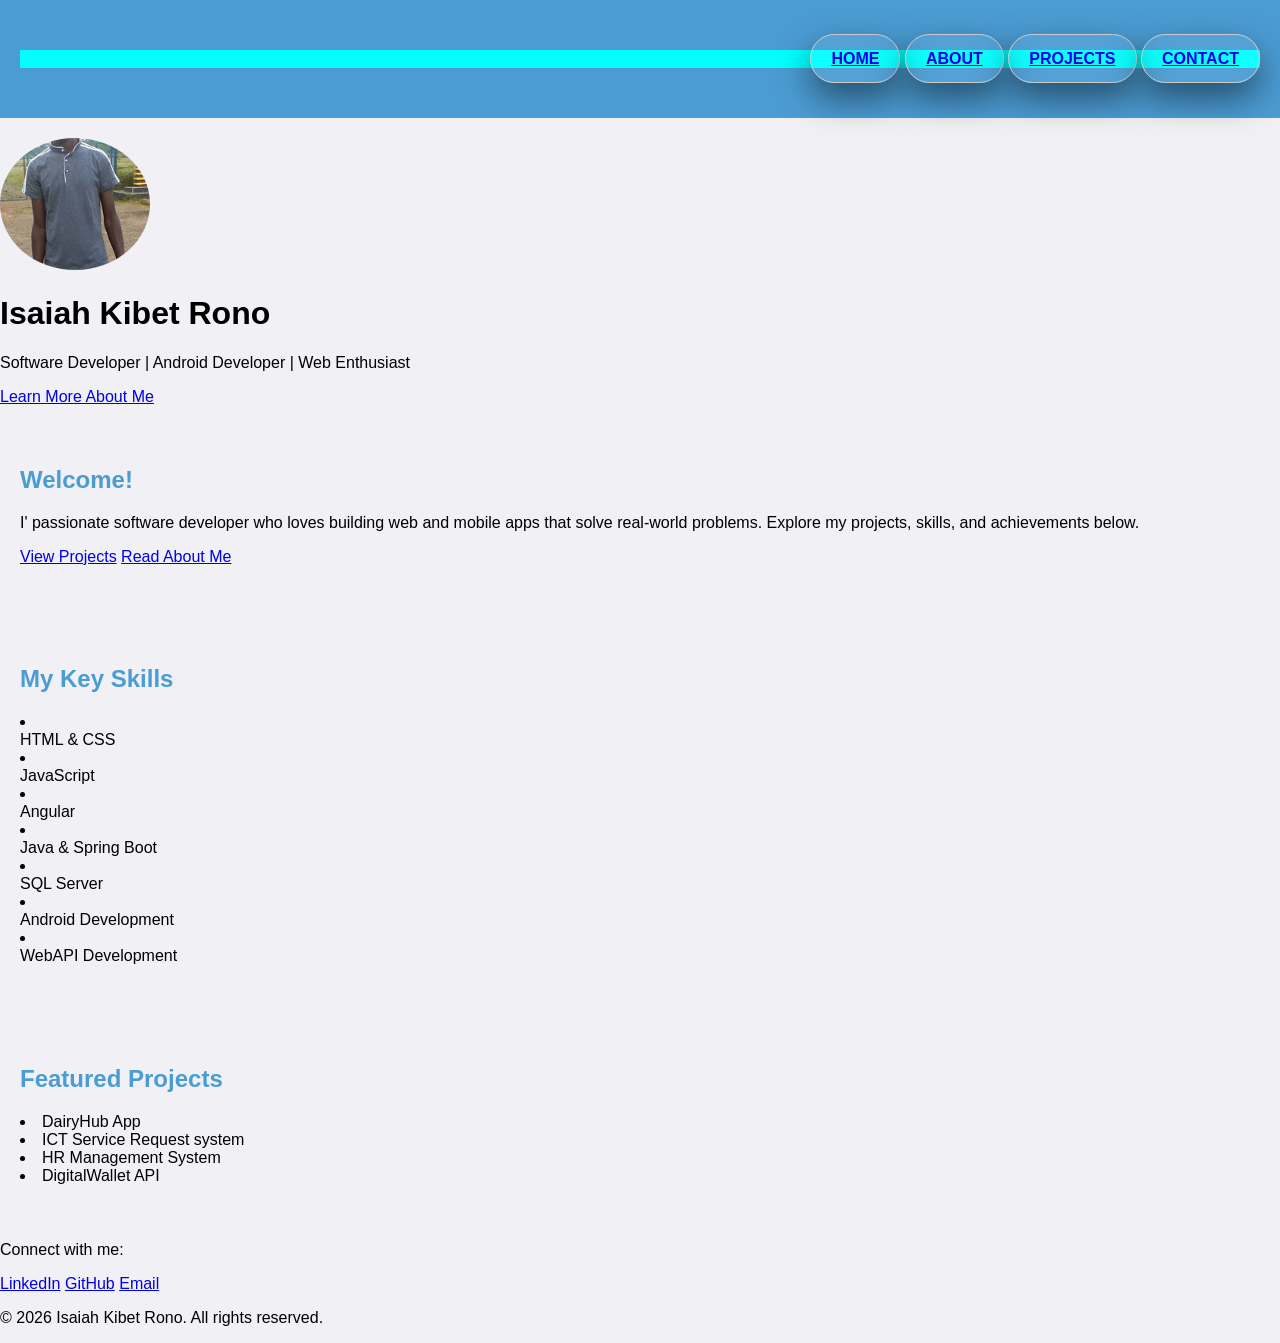
<file: index.html>
<!DOCTYPE html>
<html lang="en">
<head>
    <meta charset="UTF-8">
    <meta name="viewport" content="width=device-width, initial-scale=1.0">
    <title>Isaiah Rono | Home</title>
    <link rel="stylesheet" href="portfolio2.css">
</head>
<body>
<header class="hero">

<!-- Navigation -->
<nav class="navbar">
    <div class="nav-container">
        <div class="nav-links">
            <a href="index.html">HOME</a>
            <a href="About.html">ABOUT</a>
            <a href="projects.html">PROJECTS</a>
            <a href="contact.html">CONTACT</a>
        </div>
    </div>
</nav>
</header>

<!-- Hero Section -->
    <div class="hero-content">
        <img src="myself.png" alt="Isaiah Rono" class="profile-pic">
        <h1>Isaiah Kibet Rono</h1>
        <p>Software Developer | Android Developer | Web Enthusiast</p>
        <a href="About.html" class="btn">Learn More About Me</a>
    </div>


<!-- Quick Intro Section -->
<section class="section intro">
    <h2>Welcome!</h2>
    <p>I' passionate software developer who loves building web and mobile apps that solve real-world problems. Explore my projects, skills, and achievements below.</p>
    <div class="cta-buttons">
        <a href="projects.html" class="btn">View Projects</a>
        <a href="About.html" class="btn">Read About Me</a>
    </div>
</section>

<!-- Skills Preview -->
<section class="section skills-preview">
    <h2>My Key Skills</h2>
    <div class="skills-grid">
        <li><div class="skill">HTML & CSS</div></li>
        <li><div class="skill">JavaScript</div></li>
        <li><div class="skill">Angular</div></li>
       <li> <div class="skill">Java & Spring Boot</div></li>
        <li><div class="skill">SQL Server</div></li>
       <li> <div class="skill">Android Development</div></li>
       <li> <div class="skill">WebAPI Development</div></li>
    </div>
</section>

<!-- Projects Preview -->
<section class="section projects-preview">
    <h2>Featured Projects</h2>
    <div class="projects-grid">
        <div class="project-card">
            <li>DairyHub App</li>
        </div>
       <div class="project-card">
        <li>ICT Service Request system</li>
       </div>
        <div class="project-card">
        <li>HR Management System</li>
       </div>
        <div class="project-card">
        <li>DigitalWallet API</li>
       </div>
    </div>
    <!-- <a href="projects.html" class="btn">View All Projects</a> -->
</section>

<!-- Footer -->
<footer>
    <p>Connect with me:</p>
    <a href="https://www.linkedin.com/in/yourprofile/" target="_blank">LinkedIn</a>
    <a href="https://github.com/yourgithub" target="_blank">GitHub</a>
    <a href="izoo8680@gmail.com">Email</a>
    <p>&copy; 2026 Isaiah Kibet Rono. All rights reserved.</p>
</footer>

</body>
</html>
</file>
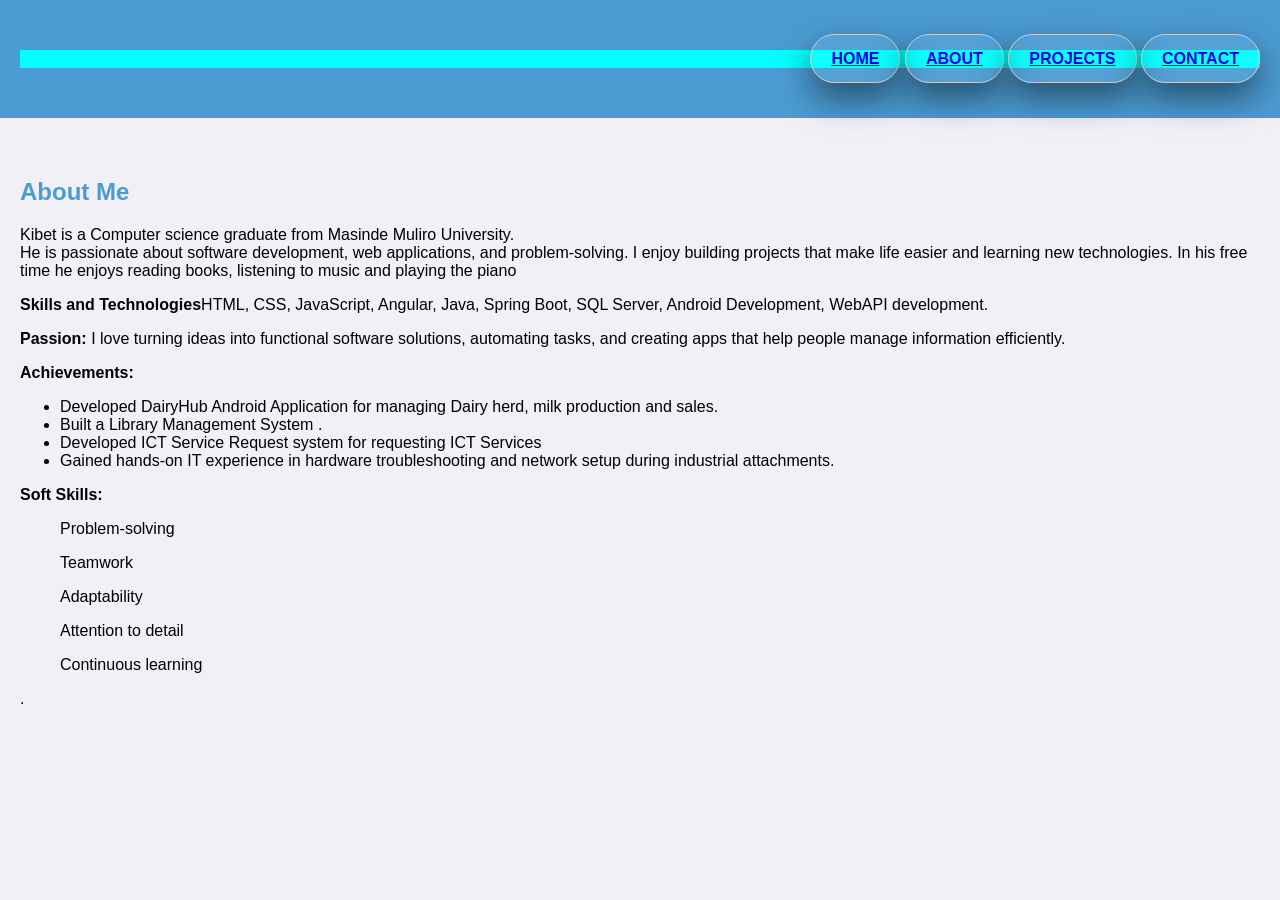
<file: About.html>
<html>
            <body>
                <header>
                    <nav class="navbar">
                            <div class="nav-container">

                    <a href="index.html" class="btn">HOME</a>
                    <a href="About.html">ABOUT</a>
                    <a href="projects.html">PROJECTS</a>
                    <a href="contact.html">CONTACT</a>
                    <link rel="stylesheet" href="portfolio2.css"></div>
                </nav>
                </header>
        <section id="about" class="section">
            <h2>About Me</h2>
            <div class="about-content">
                <p>Kibet is a Computer science graduate from Masinde Muliro University.<br>
                  He is passionate about software development, web applications, 
                    and problem-solving. I enjoy building projects that make life easier and 
                    learning new technologies. In his free time he enjoys reading books, listening to music and playing the piano</p>
                    <p ><strong>Skills and Technologies</strong>HTML, CSS, JavaScript, Angular, Java, Spring Boot, SQL Server,
                         Android Development, WebAPI development.</p>
                    <p><strong>Passion:</strong> I love turning ideas into functional software solutions, automating tasks, and creating 
                        apps that help people manage information efficiently.</p>
                             <p><strong>Achievements:</strong>
            <ul>
                <li>Developed DairyHub Android Application for managing Dairy herd, milk production and sales.</li>
                <li>Built a Library Management System .</li>
                <li>Developed ICT Service Request system for requesting ICT Services</li>
                <li>Gained hands-on IT experience in hardware troubleshooting and network setup during industrial attachments.</li>
            </ul>
        </p>
        <p><strong>Soft Skills:</strong> <ul>Problem-solving</ul> 
            <ul>Teamwork</ul>
            <ul>Adaptability</ul> 
            <ul>Attention to detail</ul> 
            <ul>Continuous learning</ul>.</p>
            </div>

        </section>
        </body>
        </html>
</file>
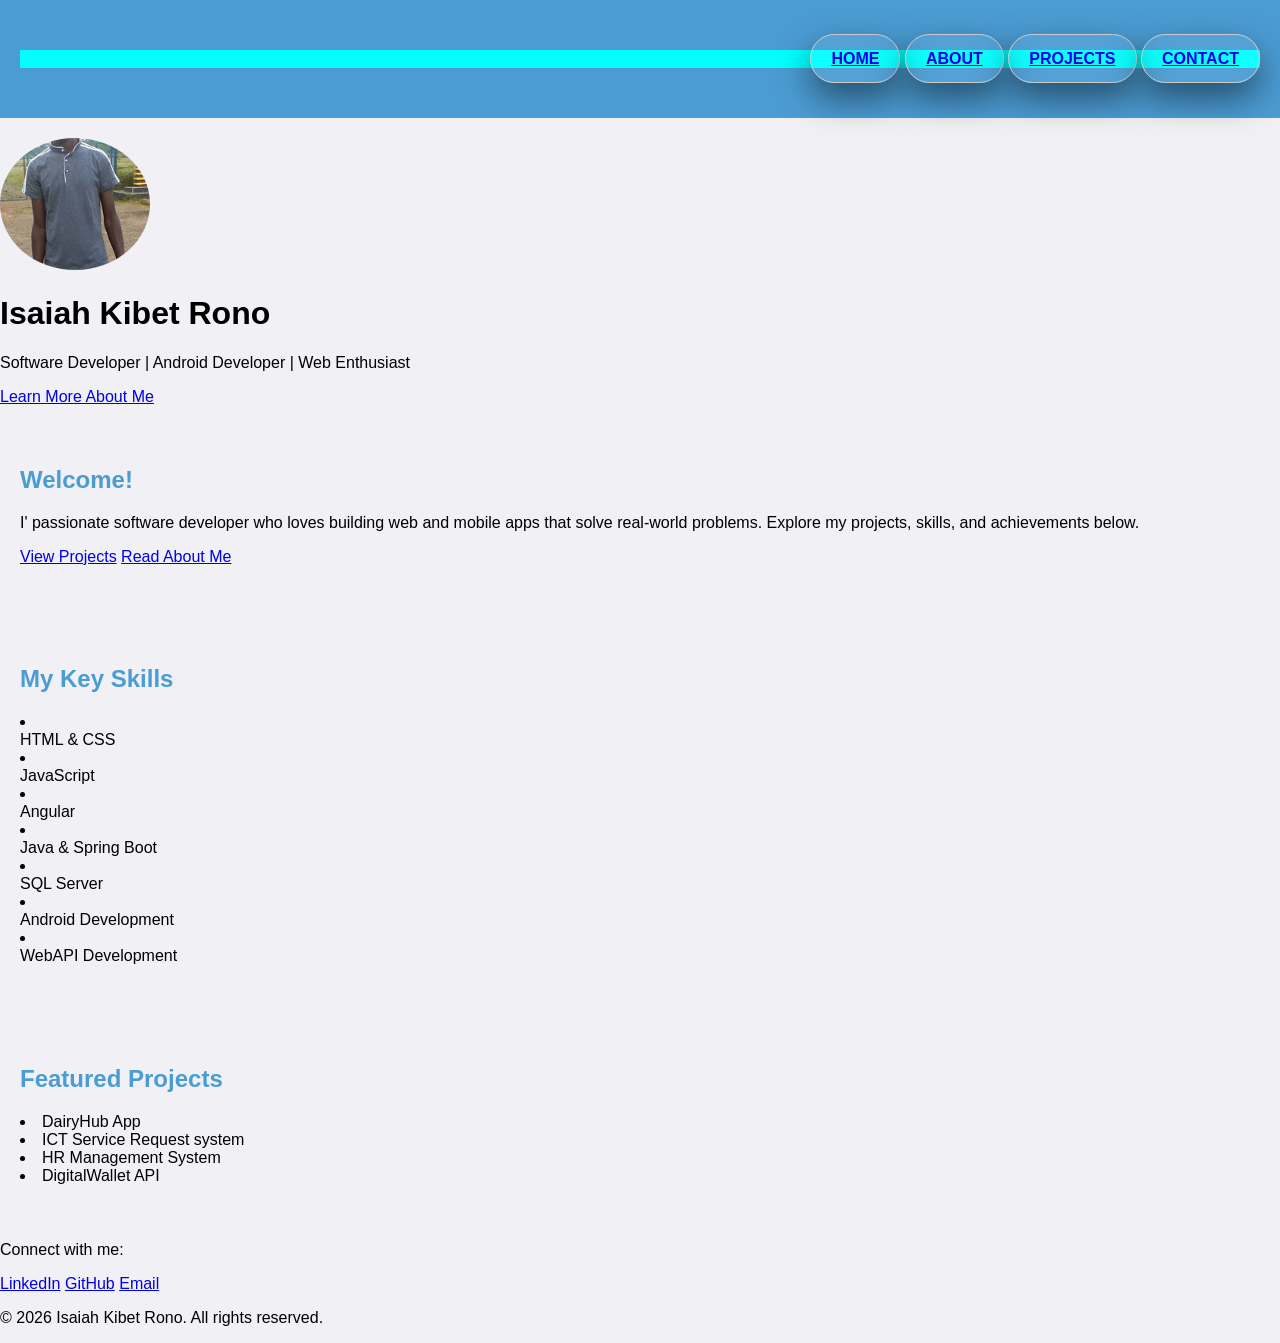
<file: MYPortfolioUpdated.html>
<!DOCTYPE html>
<html lang="en">
<head>
    <meta charset="UTF-8">
    <meta name="viewport" content="width=device-width, initial-scale=1.0">
    <title>Isaiah Rono | Home</title>
    <link rel="stylesheet" href="portfolio2.css">
</head>
<body>
<header class="hero">

<!-- Navigation -->
<nav class="navbar">
    <div class="nav-container">
        <div class="nav-links">
            <a href="MYPortfolioUpdated.html">HOME</a>
            <a href="About.html">ABOUT</a>
            <a href="projects.html">PROJECTS</a>
            <a href="contact.html">CONTACT</a>
        </div>
    </div>
</nav>
</header>

<!-- Hero Section -->
    <div class="hero-content">
        <img src="myself.png" alt="Isaiah Rono" class="profile-pic">
        <h1>Isaiah Kibet Rono</h1>
        <p>Software Developer | Android Developer | Web Enthusiast</p>
        <a href="About.html" class="btn">Learn More About Me</a>
    </div>


<!-- Quick Intro Section -->
<section class="section intro">
    <h2>Welcome!</h2>
    <p>I' passionate software developer who loves building web and mobile apps that solve real-world problems. Explore my projects, skills, and achievements below.</p>
    <div class="cta-buttons">
        <a href="projects.html" class="btn">View Projects</a>
        <a href="About.html" class="btn">Read About Me</a>
    </div>
</section>

<!-- Skills Preview -->
<section class="section skills-preview">
    <h2>My Key Skills</h2>
    <div class="skills-grid">
        <li><div class="skill">HTML & CSS</div></li>
        <li><div class="skill">JavaScript</div></li>
        <li><div class="skill">Angular</div></li>
       <li> <div class="skill">Java & Spring Boot</div></li>
        <li><div class="skill">SQL Server</div></li>
       <li> <div class="skill">Android Development</div></li>
       <li> <div class="skill">WebAPI Development</div></li>
    </div>
</section>

<!-- Projects Preview -->
<section class="section projects-preview">
    <h2>Featured Projects</h2>
    <div class="projects-grid">
        <div class="project-card">
            <li>DairyHub App</li>
        </div>
       <div class="project-card">
        <li>ICT Service Request system</li>
       </div>
        <div class="project-card">
        <li>HR Management System</li>
       </div>
        <div class="project-card">
        <li>DigitalWallet API</li>
       </div>
    </div>
    <!-- <a href="projects.html" class="btn">View All Projects</a> -->
</section>

<!-- Footer -->
<footer>
    <p>Connect with me:</p>
    <a href="https://www.linkedin.com/in/yourprofile/" target="_blank">LinkedIn</a>
    <a href="https://github.com/yourgithub" target="_blank">GitHub</a>
    <a href="izoo8680@gmail.com">Email</a>
    <p>&copy; 2026 Isaiah Kibet Rono. All rights reserved.</p>
</footer>

</body>
</html>
</file>
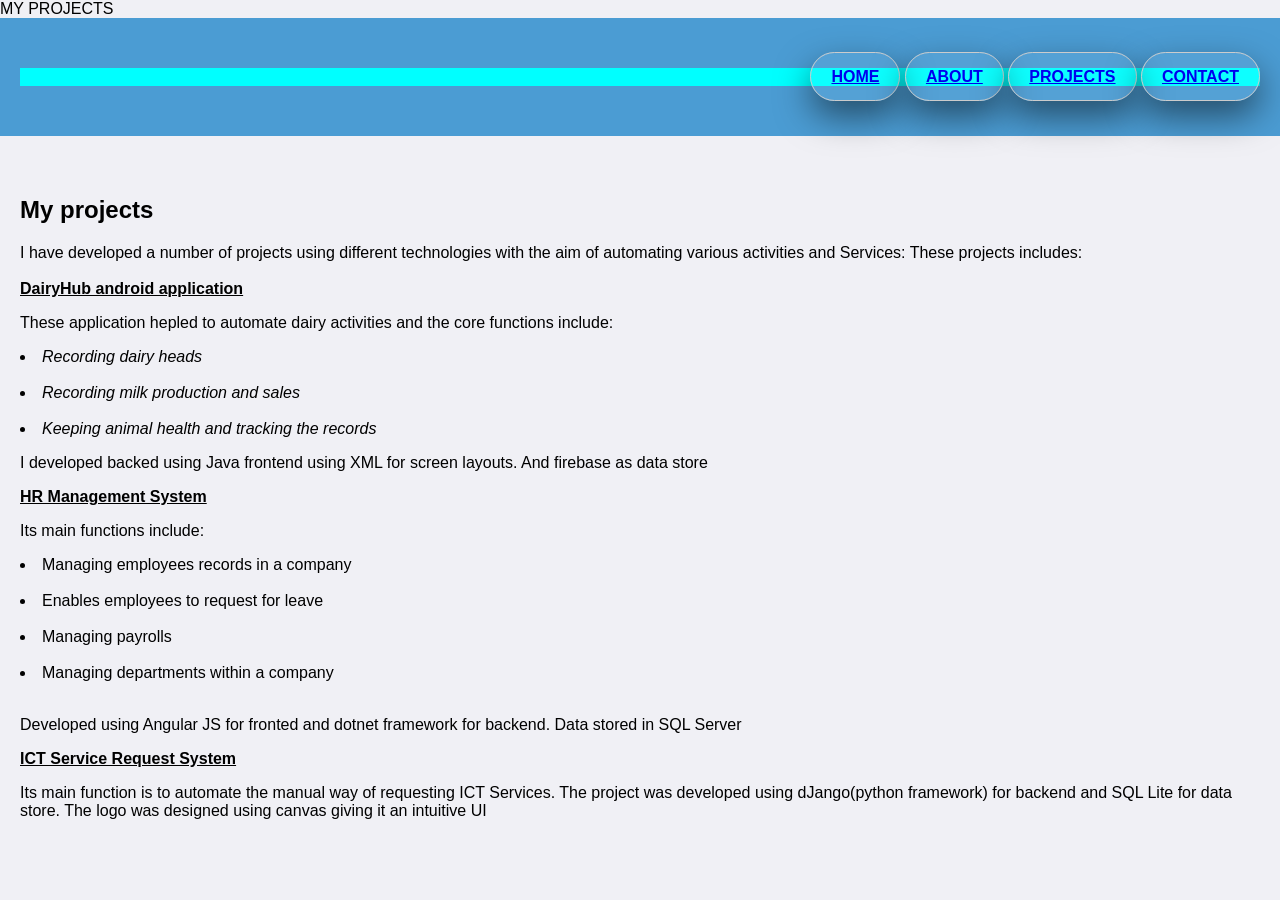
<file: projects.html>
<html>
    <head>MY PROJECTS</head>
    <body>
        <header>
            <nav class="navbar">
                    <div class="nav-container">

            <link rel="stylesheet" href="portfolio2.css">
            <a href="index.html"> HOME</a>
            <a href="About.html">ABOUT</a>
            <a href="projects.html">PROJECTS</a>
            <a href="contact.html">CONTACT</a></div>
            </nav>
        </header>
        <section id="projects" class="section">
            <h1>My projects</h1>
            <div class="projects-content">
                <p>I have developed a number of projects using different technologies 
                    with the aim of automating various activities and Services: These projects includes: <br> <br>
                 <u><strong>DairyHub android application</strong></u>
                <p>These application hepled to automate dairy activities and the core functions include: <br>
                    <li><i>Recording dairy heads</i> </li><br>
                   <li> <i>Recording milk production and sales</i></li><br>
                    <li><i>Keeping animal health and tracking the records</i></li>
                </p>
                <p>I developed backed using Java frontend using XML for screen layouts. And firebase as data store </p>

                <u><strong>HR Management System</strong></u>
                <p>Its main functions include: <br>
                <li>Managing employees records in a company</li>  <br>
                <li>Enables employees to request for leave</li>  <br>
                <li>Managing payrolls</li>  <br>
                <li>Managing departments within a company</li> <br>
                <P>Developed using Angular JS for fronted  and dotnet framework for backend. Data stored in SQL Server</P>
                </p>
                <u><strong>ICT Service Request System</strong></u>
                <p>Its main function is to automate the manual way of requesting ICT Services. The project was developed using dJango(python framework) 
                    for backend and SQL Lite for data store. The logo was designed using canvas giving it an intuitive UI

                </p>
                </p>
            </div>
        </section>
    </body>
</html>
</file>
<file: portfolio2.css>
body {
    font-family: Arial, sans-serif;
    margin: 0;
    padding: 0;
    background-color: #f0f0f5;
}

header {
    background-color: #4B9CD3;
    color: white;
    text-align: center;
    padding: 50px 20px;
}

.profile-pic {
    width: 150px;
    border-radius: 50%;
    margin-top: 20px;
}

section {
    padding: 40px 20px;
}

h2 {
    color: #4B9CD3;
}

.projects {
    background-color: white;
    padding: 20px;
    margin-bottom: 20px;
    border-radius: 8px;
    box-shadow: 0px 2px 6px rgba(0,0,0,0.1);
}
.navbar  a {
    /* display: inline-block;
    color: blueviolet;
    text-align: left;
    
    margin: 5px; */
    position: relative;
     padding: 15px 20px; 
    background: rgba(255,255,255,0.05);
    border-radius: 60px;
    backdrop-filter: blur(15px);
    box-shadow: 0 15px 35px rgba(0,0,0,0.5);
    border: 0.5px solid #ccc;

}

.nav-container{
    background-color: aqua;
    color: white !important;
    font-weight: bold;
    text-align: right;
}
.navbar a :hover{
    background-color: chartreuse;
    cursor: pointer;
}
.navbar a.active{
    background-color: #4B9CD3;
}
</file>
